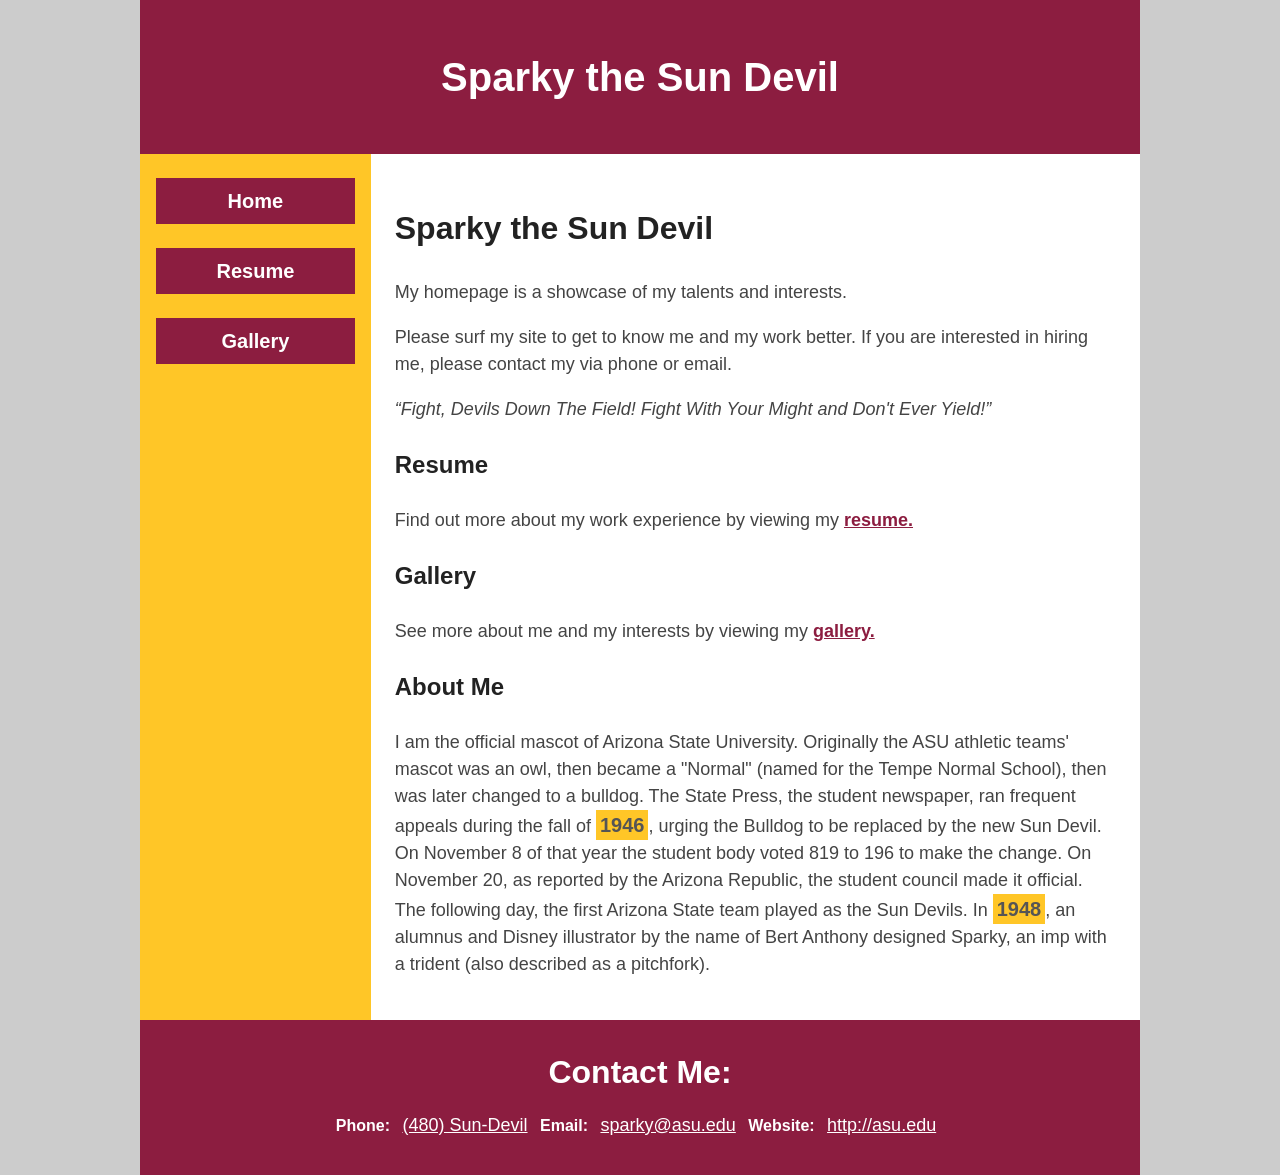
<file: index.html>
<!DOCTYPE html>
<html lang="en">
	<head>
		<meta charset="UTF-8">
		<meta name="author" content="Robert Price">
		<link rel="stylesheet" href="price_sparky_styles.css">
		<title>Sparky the Sun Devil</title>		
	</head>

	<body>
	
		<header>
			<h1>Sparky the Sun Devil</h1>
		</header>

		<div id="grid-container">
			<nav>
				<ul>
					<li><a href="index.html">Home</a></li>
					<li><a href="resume.html">Resume</a></li>
					<li><a href="gallery.html">Gallery</a></li>
				</ul>
			</nav>

			<main>
				<h2>Sparky the Sun Devil</h2>
				<p>My homepage is a showcase of my talents and interests.</p>
				<p>Please surf my site to get to know me and my work better. If you are interested in hiring me, please contact my via phone or email. </p>
				<q>Fight, Devils Down The Field! Fight With Your Might and Don't Ever Yield!</q>

				<section>
					<h3>Resume</h3>
					<p>Find out more about my work experience by viewing my <a href="http://asu.edu">resume.</a></p>
				</section>

				<section>
					<h3>Gallery</h3>
					<p>See more about me and my interests by viewing my <a href="http://asu.edu">gallery.</a></p>
				</section>

				<section>
					<h3>About Me</h3>
					<p>I am the official mascot of Arizona State University. Originally the ASU athletic teams' mascot was an owl, then became a "Normal" (named for the Tempe Normal School), then was later changed to a bulldog. The State Press, the student newspaper, ran frequent appeals during the fall of <span class="year">1946</span>, urging the Bulldog to be replaced by the new Sun Devil. On November 8 of that year the student body voted 819 to 196 to make the change. On November 20, as reported by the Arizona Republic, the student council made it official. The following day, the first Arizona State team played as the Sun Devils. In <span class="year">1948</span>, an alumnus and Disney illustrator by the name of Bert Anthony designed Sparky, an imp with a trident (also described as a pitchfork).</p>
				</section>
			</main>
		</div>	

		<footer>
			<section>
				<h2>Contact Me:</h2>
				<address>
					Phone: <a href="tel:4805555555">(480) Sun-Devil</a>
					Email: <a href="mailto:sparky@asu.edu">sparky@asu.edu</a>
					Website: <a href="http://asu.edu">http://asu.edu</a>
				</address>
			</section>
		</footer>

	</body>
</html>
</file>
<file: price_sparky_styles.css>
*{
    font-family: arial, verdana, sans-serif;
    font-size: 18px;
    line-height: 1.5;
    box-sizing: border-box;
}
body{
    margin: 0;
    padding: 0;
    background-color: #ccc;
    color: #222;
}
header, footer, div{
    width: 1000px;
    margin: 0 auto 0 auto;
}
header, footer{
    background-color: #8c1d40;
    color: #fff;
    padding: 20px;
    text-align: center;
}
h1{
    font-size: 40px;
}
h2{
    font-size: 32px;
}
h3{
    font-size: 24px;
}
#grid-container{
    display: grid;
    grid-template-columns: 1.5fr 5fr;
}
nav{
    background-color: #ffc627;
}
nav > ul{
    padding-left: 0;
    list-style-type: none;
}
nav > ul > li > a{
    display: block;
    background-color: #8c1d40;
    color: #fff;
    padding: 8px;
    text-align: center;
    margin: 24px 16px;
    text-decoration: none;
    font-weight: bold;
    font-size: 20px;
}
nav >ul > li > a:hover{
    background-color: #fff;
    color: #8c1d40
}
main{
    background-color: #fff;
    padding: 24px;
}
main a{
    color: #8c1d40;
    font-weight: bold;
}
main a:hover{
    background-color: #8c1d40;
    color: #fff;
    padding: 4px;
}
p, q{
    color: #444;
}
q{
    font-style: italic;
}
.year{
    background-color: #ffc627;
    color: #555;
    padding: 4px;
    font-size: 20px;
    font-weight: bold;
}
footer h2{
    font-szie: 24px;
    margin: 8px;
}
address{
    font-style: normal;
    font-weight: bold;
    font-size: 16px;
}
footer > section > address > a{
    color: #fff;
    display: inline-block;
    padding: 8px 8px 16px 8px;
    font-weight: normal;
}
footer > section > address > a:hover{
    color: #ffc627;
}
</file>
